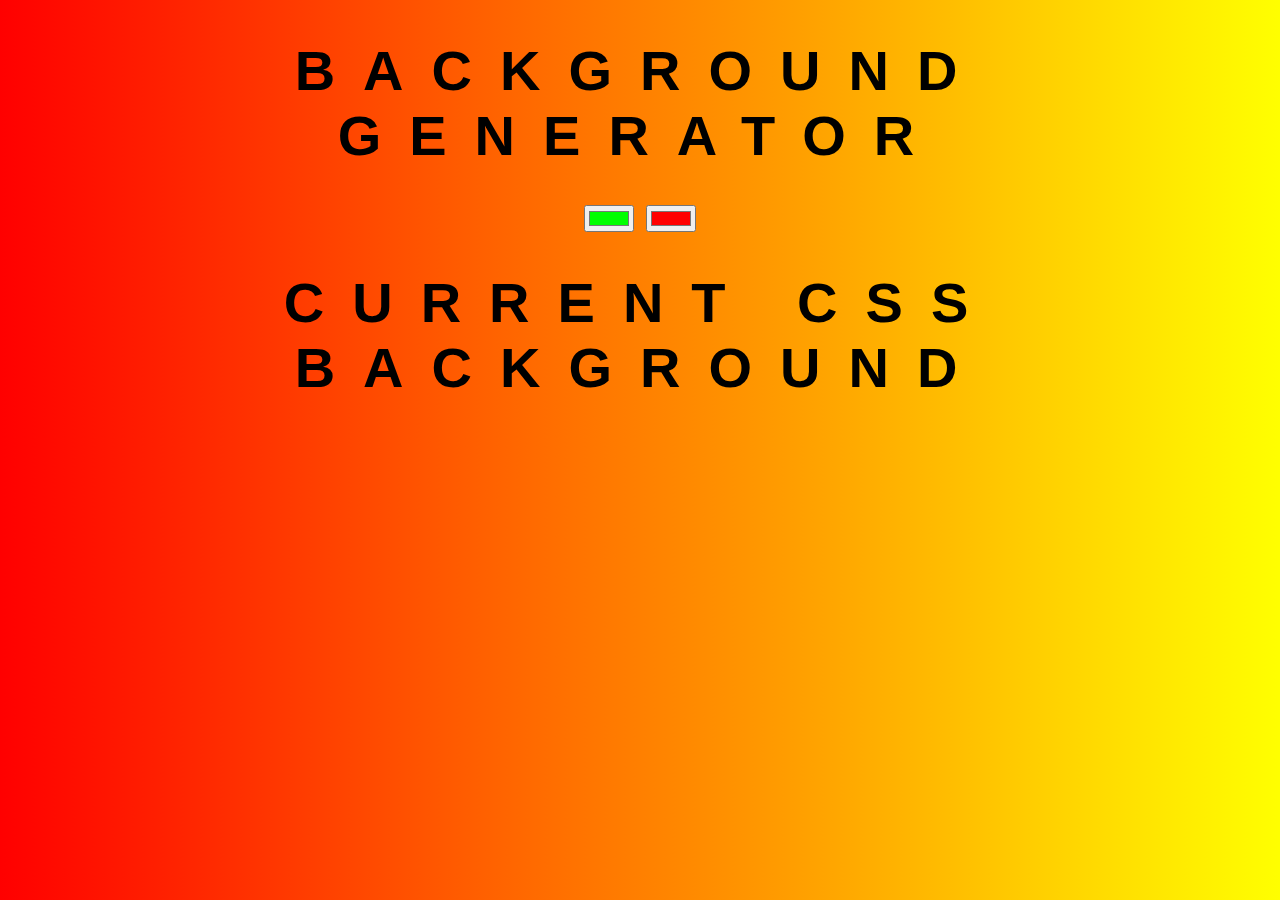
<file: index.html>
<!DOCTYPE html>
<html>
<head>
	<title>Gradient Background</title>
	<link rel="stylesheet" type="text/css" href="demo.css">
</head>
<body id="gradient">
	<h1>Background Generator</h1>
	<input class="color1" type="color" name="color1" value="#00ff00">
	<input class="color2" type="color" name="color2" value="#ff0000">
	<h1>Current CSS Background</h1>
	<h3></h3>
	<script type="text/javascript" src="demo.js"></script>
</body>
</html>
</file>
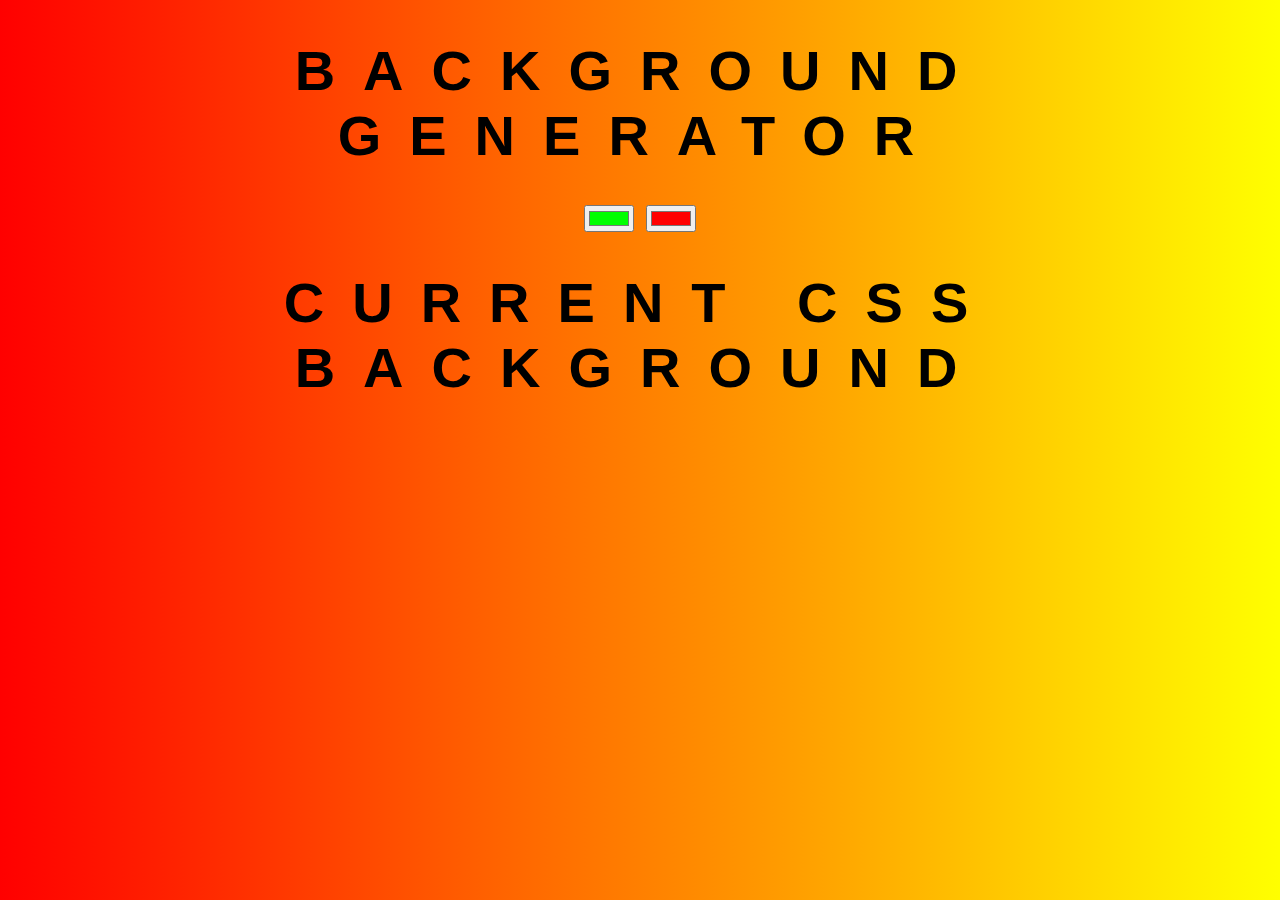
<file: demo.html>
<!DOCTYPE html>
<html>
<head>
	<title>Gradient Background</title>
	<link rel="stylesheet" type="text/css" href="demo.css">
</head>
<body id="gradient">
	<h1>Background Generator</h1>
	<input class="color1" type="color" name="color1" value="#00ff00">
	<input class="color2" type="color" name="color2" value="#ff0000">
	<h1>Current CSS Background</h1>
	<h3></h3>
	<script type="text/javascript" src="demo.js"></script>
</body>
</html>
</file>
<file: demo.css>
body{
	font: 'Raleway', sans-serif;
	color: rgba(0,0,0,1);
	text-align: center;
	text-transform: uppercase;
	letter-spacing: .5em;
	top:15px;
	background: linear-gradient(to right,red,yellow);
}

h1{
	font: 600 3.5em 'Raleway',sans-serif;
	color: rgba(0,0,0,1);
	text-align: center;
	text-transform: uppercase;
	letter-spacing: .5em;
	width: 100%;
}

h3{
	font: 900 1em 'Raleway',sans-serif;
	color: rgba(0,0,0,.5);
	text-align: center;
	text-transform: none;
	letter-spacing: 0.01em;
}
</file>
